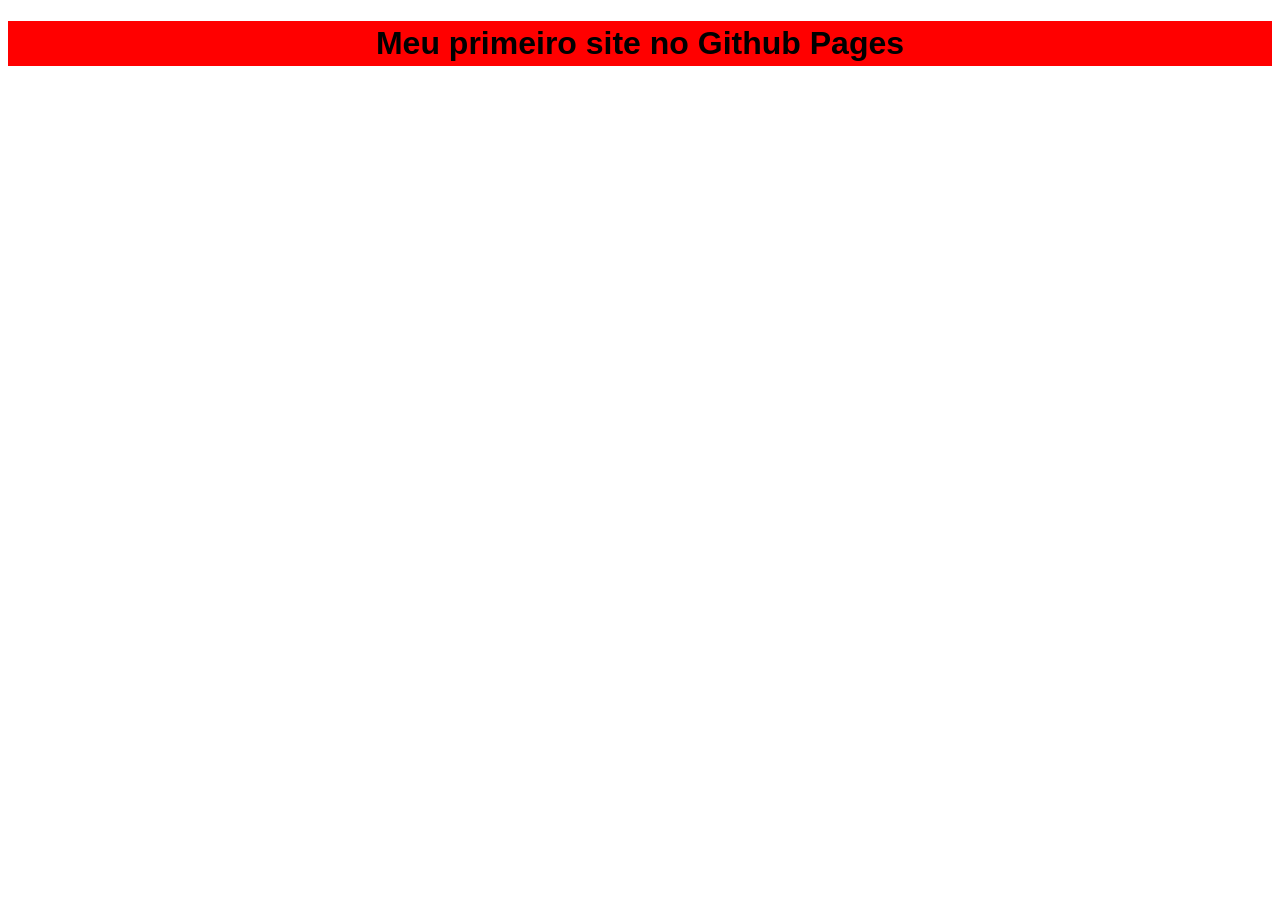
<file: index.html>
<!DOCTYPE html>
<html lang="en">
<head> 
    <meta charset="UTF-8">
    <meta name="viewport" content="width=device-width, initial-scale=1.0">
    <title>Meu primeiro site publicado</title>
    <link rel="stylesheet" href="arquivo.css">

</head>
<body>
    <center> <h1> Meu primeiro site no Github Pages </h1> </center>
</body>










</html>
</file>
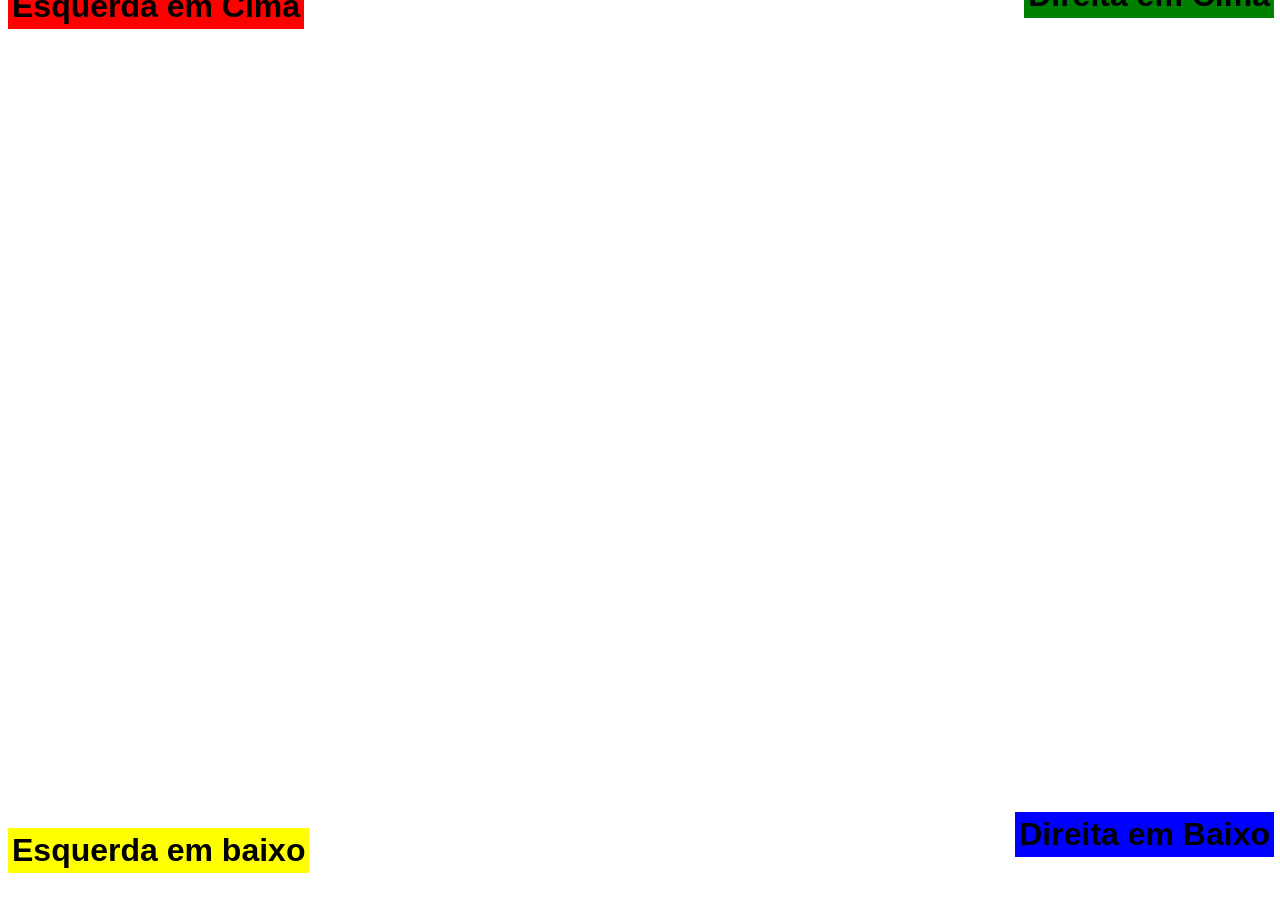
<file: Caroline/arquivo.html>
<!DOCTYPE html>
<html lang="en">
<head> 
    <meta charset="UTF-8">
    <meta name="viewport" content="width=device-width, initial-scale=1.0">
    <title>css</title>
    <link rel="stylesheet" href="arquivo.css">

</head>
<body>
    <h1>Esquerda em Cima</h1>
    <p></p>
    
    <h2>Esquerda em baixo</h2>
    
    <h3>Direita em Cima  </h3>

    <p></p>
     
    <h4>Direita em Baixo </h4>

    
</body>










</html>
</file>
<file: arquivo.css>
h1 {
  font-family: Arial;
  font-size: 32px;
  padding:4px;
  bottom: 850px;
  background-color: red;
}
</file>
<file: Caroline/arquivo.css>
h1 {
  font-family: Arial;
  font-size: 32px;
  padding:4px;
  position:fixed;
  bottom: 850px;
  background-color: red;
  float:left;
  

}

h2 {font-family: Arial;
    font-size: 32px;
    padding:4px;
    background-color:yellow;
    position:fixed;
    bottom: 0px;
    float:left;
   
}

h3 {font-family: Arial;
    font-size: 32px;
    padding:4px;
    background-color:green;
    position:fixed;
    bottom: 850px;
    right: 6px;
    float:right;

}

h4{font-family: Arial;
    font-size: 32px;
    padding:4px;
    background-color:blue;
    position:fixed;
    bottom: 0px;
    right: 6px;
    float:right;
}

P{
   clear:both


}
</file>
